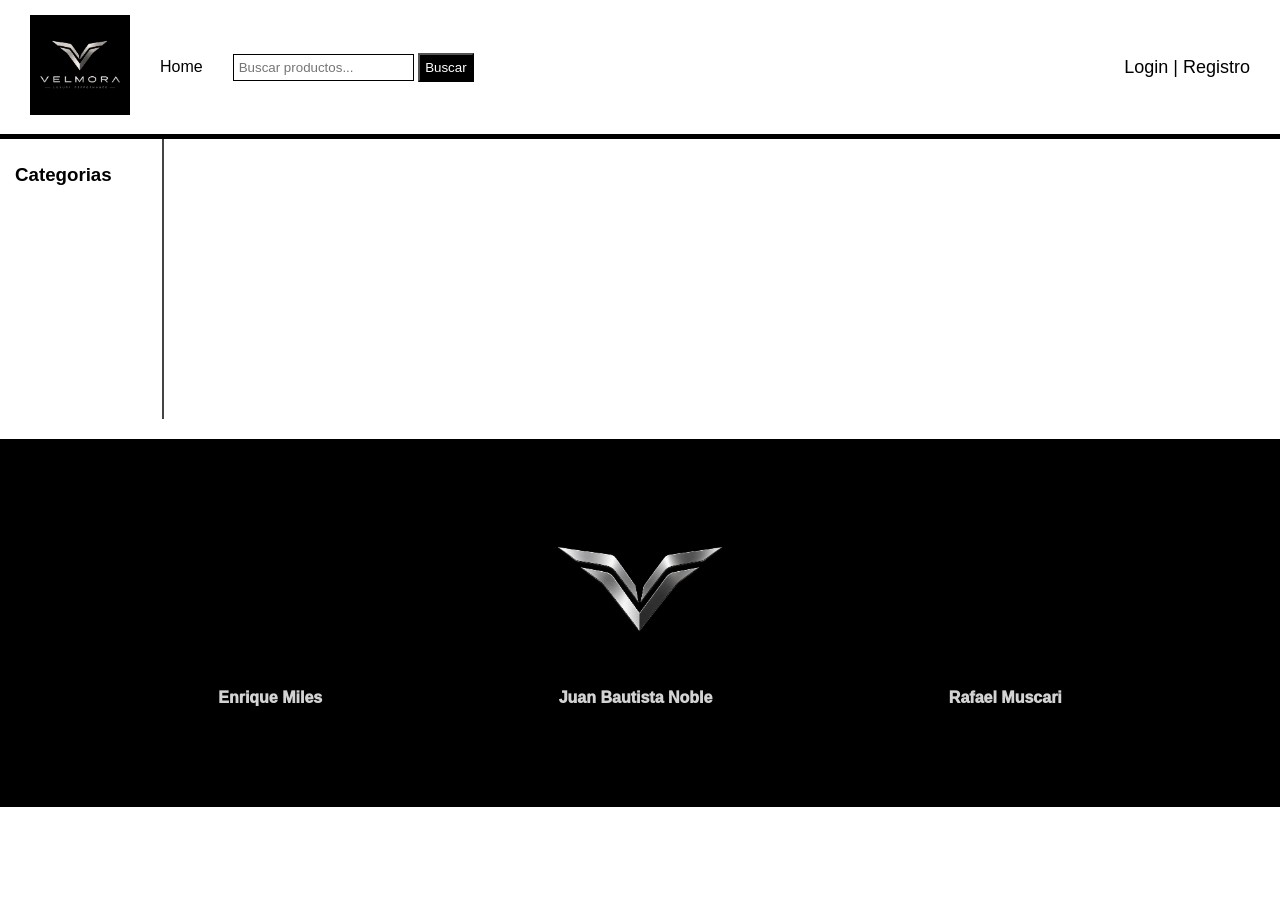
<file: index.html>
<!DOCTYPE html>
<html lang="en">

<head>
    <meta charset="UTF-8">
    <meta name="viewport" content="width=device-width, initial-scale=1.0">
    <title>Home</title>
    <link rel="stylesheet" href="./css/style.css">
    <link rel="preconnect" href="https://fonts.googleapis.com">
    <link rel="preconnect" href="https://fonts.gstatic.com" crossorigin>
    <link
        href="https://fonts.googleapis.com/css2?family=Cormorant+Garamond:ital,wght@0,300..700;1,300..700&family=Raleway:ital,wght@0,100..900;1,100..900&display=swap"
        rel="stylesheet">
</head>

<body>
    <header>
        <div class="header">
        <div class="logo_buscador">
            <a href="./index.html" class="logo link">
                <img src="./imagenes/logoconnombre.png" alt="logo">
            </a>
        <a href="./index.html" class="home">Home</a>
        <form  class="buscador" action="./search-results.html" method="get">
            <input class="input-buscador" type="text" name="buscador" placeholder="Buscar productos..." required>
            <button type="submit" class="buscar">Buscar</button>
        </form>
        </div>
        <div class="login-registro">
            <a id="menu-login" href="./login.html">Login</a>
            <span id="menu-separador">|</span>
            <a id="menu-registro" href="./register.html">Registro</a>
        </div>
        <p id="saludo"></p>
        <a id="link-logout" href="#">Logout</a>
        </div>
    </header>
    <main class="main-index">
        
        <div class="menu">
        <h3>Categorias</h3>
        <nav class="menu-lista">
            <ul id="lista-menu" ></ul>
        </nav>
        </div>

        <div>
        <h1 class="titulo-nuevos"></h1>
        <section id="productos-nuevos" class="nuevos-productos"></section>
        
        <h1 class="titulo-destacados"></h1>
        <section id="productos-destacados" class="productos-destacados"></section>
        </div>
    </main>

    <footer>
        <div class="logo-sinnombre"><img src="./imagenes/logo.png" alt="logo"></div>
        <nav>
            <ul class="nombres">
                <li class="nombre-particular">Enrique Miles</li>
                <li class="nombre-particular">Juan Bautista Noble</li>
                <li class="nombre-particular">Rafael Muscari</li>
            </ul>
        </nav>
    </footer>
    <script src="./js/index.js"></script>
    <script src="./js/saludo.js"></script>
    <script src="./js/logout.js"></script>   
</body>

</html>
</file>
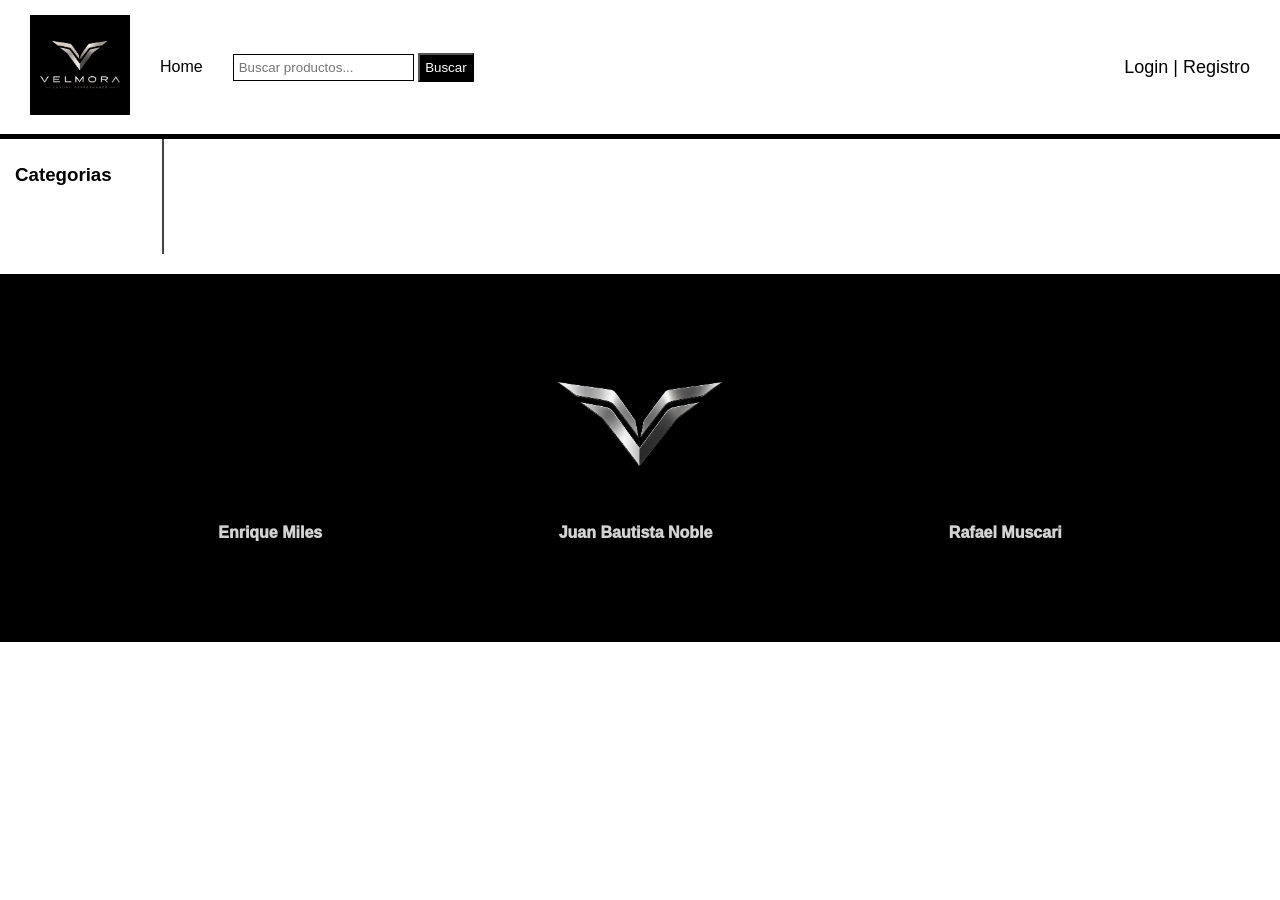
<file: category.html>
<!DOCTYPE html>
<html lang="en">
<head>
    <meta charset="UTF-8">
    <meta name="viewport" content="width=device-width, initial-scale=1.0">
    <title>Productos por categoria</title>
    <link rel="stylesheet" href="./css/style.css">
</head>
<body>
 <header class="header">
        <div class="logo_buscador">
            <a href="./index.html" class="logo link">
                <img src="./imagenes/logoconnombre.png" alt="logo">
            </a>
             <a href="./index.html" class="home">Home</a>
        <form  class="buscador" action="./search-results.html" method="get">
            <input class="input-buscador" type="text" name="buscador" placeholder="Buscar productos..." required>
            <button type="submit" class="buscar">Buscar</button>
        </form>
        </div>
    <div class="login-registro">
        <a id="menu-login" href="./login.html">Login</a>
        <span id="menu-separador">|</span>
        <a id="menu-registro" href="./register.html">Registro</a>
    </div>
    <p id="saludo"></p>
    <a id="link-logout" href="#">Logout</a>

    </header>
    <main class="main-index">
   <div class="menu">
        <h3>Categorias</h3>
        <nav class="menu-lista">
            <ul id="lista-menu" ></ul>
        </nav>
        </div>
        <section>
            <h1 class="titulo-nuevos" id="titulo-categoria"></h1>
            <div class="nuevos-productos" id="productos-categoria">
            </div>
        </section>
        </main>
    <footer>
        <div class="logo-sinnombre"><img src="./imagenes/logo.png" alt="logo"></div>
        <nav>
            <ul class="nombres">
                <li class="nombre-particular">Enrique Miles</li>
                <li class="nombre-particular">Juan Bautista Noble</li>
                <li class="nombre-particular">Rafael Muscari</li>
            </ul>
        </nav>
    </footer>
    <script src="./js/category.js"></script>
    <script src="./js/saludo.js"></script>
    <script src="./js/logout.js"></script>
    <script src="./js/index.js"></script>
</body>
</html>
</file>
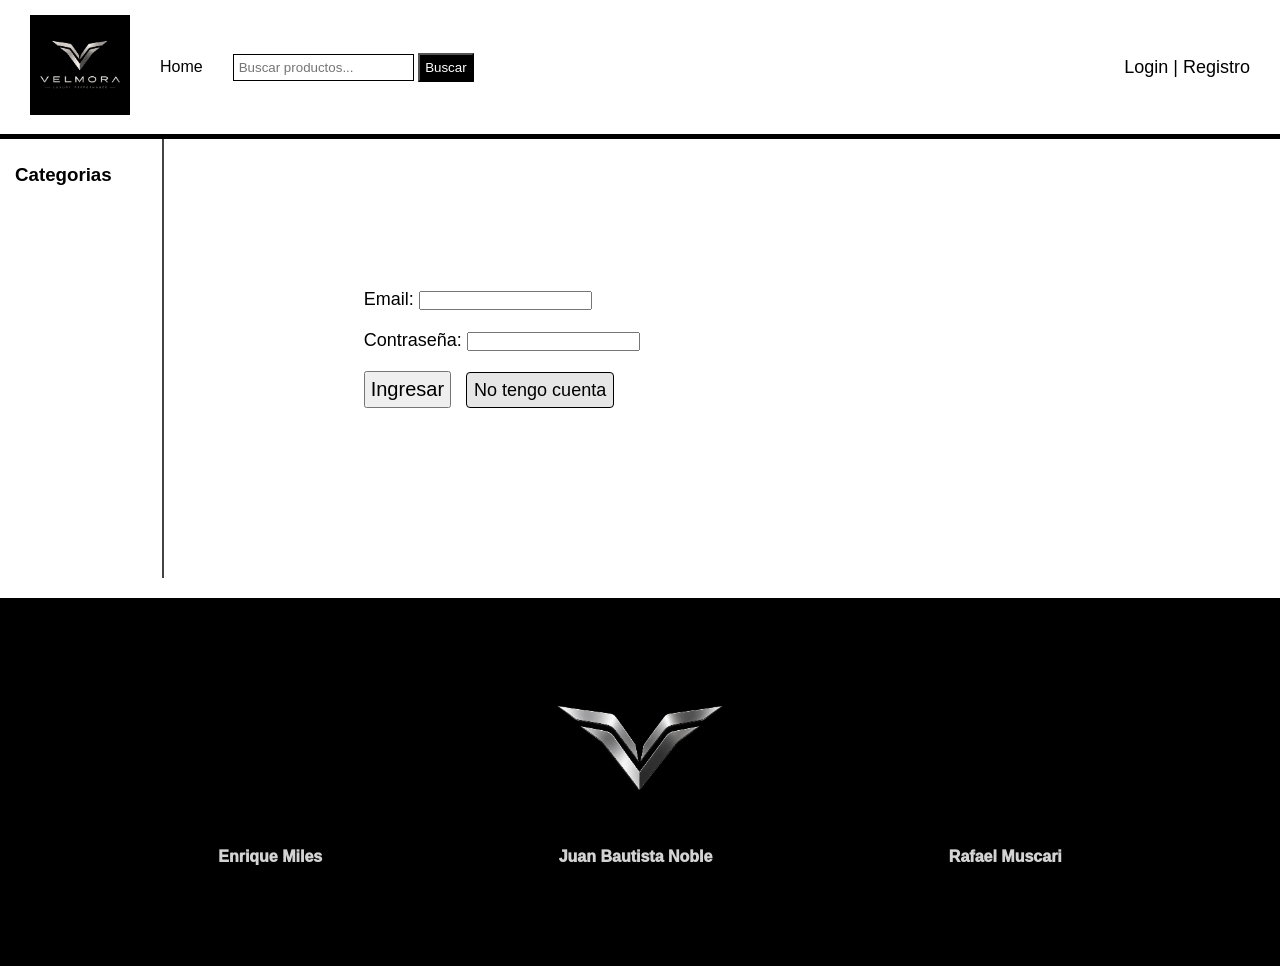
<file: login.html>
<!DOCTYPE html>
<html lang="en">
<head>
    <meta charset="UTF-8">
    <meta name="viewport" content="width=device-width, initial-scale=1.0">
    <title>Login</title>
    <link rel="stylesheet" href="./css/style.css">
</head>
<body>
      <header class="header">
        <div class="logo_buscador">
            <a href="./index.html" class="logo link">
                <img src="./imagenes/logoconnombre.png" alt="logo">
            </a>
            <a href="./index.html" class="home">Home</a>
        <form  class="buscador" action="./search-results.html" method="get">
            <input class="input-buscador" type="text" name="buscador" placeholder="Buscar productos..." required>
            <button type="submit" class="buscar">Buscar</button>
        </form>
        </div>
        <div class="login-registro">
            <a id="menu-login" href="./login.html">Login</a>
            <span id="menu-separador">|</span>
            <a id="menu-registro" href="./register.html">Registro</a>
        </div>
        <p id="saludo"></p>
        <a id="link-logout" href="#">Logout</a>
    </header>
    <main class="main-index">
    <div  class="menu-login-register">
        <h3>Categorias</h3>
        <nav class="menu-lista">
            <ul id="lista-menu" ></ul>
        </nav>
        </div>
    <div class="login">
        <form id="form-login">
            <div class="email">
                <label for="email">Email:</label>
                <input id="email" type="email" name="email">
            </div>
            <div class="email">
                <label for="contraseña">Contraseña:</label>
                <input id="contraseña" type="password" name="contraseña">
            </div>
            <p id="mensaje-error"></p>
            <div class="email">
                <button class="ingresar" type="submit">Ingresar</button>
                <span><a class="cuenta" href="./register.html">No tengo cuenta</a></span>
            </div>
        </form>
    </div>
</main>
    <footer>
        <div class="logo-sinnombre"><img src="./imagenes/logo.png" alt="logo"></div>
        <nav>
            <ul class="nombres">
                <li class="nombre-particular">Enrique Miles</li>
                <li class="nombre-particular">Juan Bautista Noble</li>
                <li class="nombre-particular">Rafael Muscari</li>
            </ul>
        </nav>
    </footer>
    <script src="./js/login.js"></script>
    <script src="./js/saludo.js"></script>
    <script src="./js/logout.js"></script>
</body>
</html>
</file>
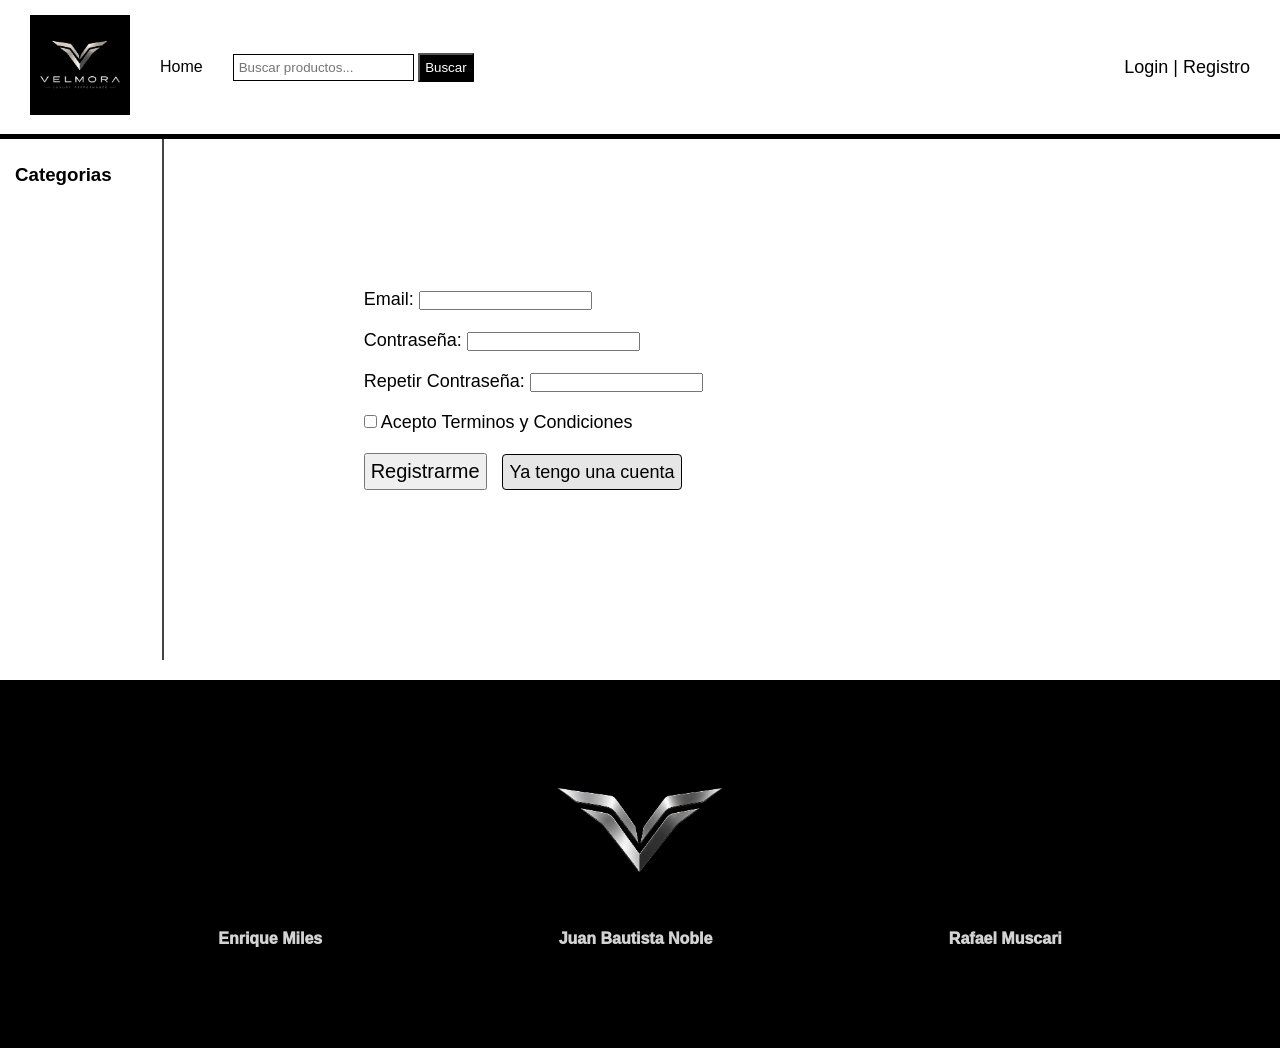
<file: register.html>
<!DOCTYPE html>
<html lang="en">
<head>
    <meta charset="UTF-8">
    <meta name="viewport" content="width=device-width, initial-scale=1.0">
    <title>Registro</title>
    <link rel="stylesheet" href="./css/style.css">
</head>
<body>
     <header class="header">
        <div class="logo_buscador">
            <a href="./index.html" class="logo link">
                <img src="./imagenes/logoconnombre.png" alt="logo">
            </a>
             <a href="./index.html" class="home">Home</a>
        <form  class="buscador" action="./search-results.html" method="get">
            <input class="input-buscador" type="text" name="buscador" placeholder="Buscar productos..." required>
            <button type="submit" class="buscar">Buscar</button>
        </form>
        </div>
        <div class="login-registro">
            <a id="menu-login" href="./login.html">Login</a>
            <span id="menu-separador">|</span>
            <a id="menu-registro" href="./register.html">Registro</a>
        </div>
        <p id="saludo"></p>
        <a id="link-logout" href="#">Logout</a>
    </header>
    <main class="main-index">
   <div class="menu-login-register">
        <h3>Categorias</h3>
        <nav class="menu-lista">
            <ul id="lista-menu" ></ul>
        </nav>
        </div>
<div class="login">
    <form id="form-registro">
        <div class="email">
            <label for="email">Email:</label>
            <input id="email" type="email" name="email">
        </div>
        <div class="email">
            <label for="contrasenia">Contraseña:</label>
            <input id="contrasenia" type="password" name="contrasenia">
        </div>
         <div class="email">
            <label for="repetir-contrasenia">Repetir Contraseña:</label>
            <input id="repetir-contrasenia" type="password" name="repetir-contrasenia">
        </div>
        <div class="email">
            <input type="checkbox" name="terminos" value="Acepto Terminos y Condiciones" id="terminos" required>
            <label for="terminos">Acepto Terminos y Condiciones</label>
        </div>
        <p id="mensaje-error" class="mensaje-error"></p>
        <div class="email">
            <button class="ingresar" type="submit">Registrarme</button>
            <span><a class="cuenta" href="./login.html">Ya tengo una cuenta</a></span>
        </div>
    </form>
</div>
</main>
<footer>
        <div class="logo-sinnombre"><img src="./imagenes/logo.png" alt="logo"></div>
        <nav>
            <ul class="nombres">
                <li class="nombre-particular">Enrique Miles</li>
                <li class="nombre-particular">Juan Bautista Noble</li>
                <li class="nombre-particular">Rafael Muscari</li>
            </ul>
        </nav>
    </footer>
    <script src="./js/register.js"></script>
    <script src="./js/saludo.js"></script>
    <script src="./js/logout.js"></script>
</body>
</html>
</file>
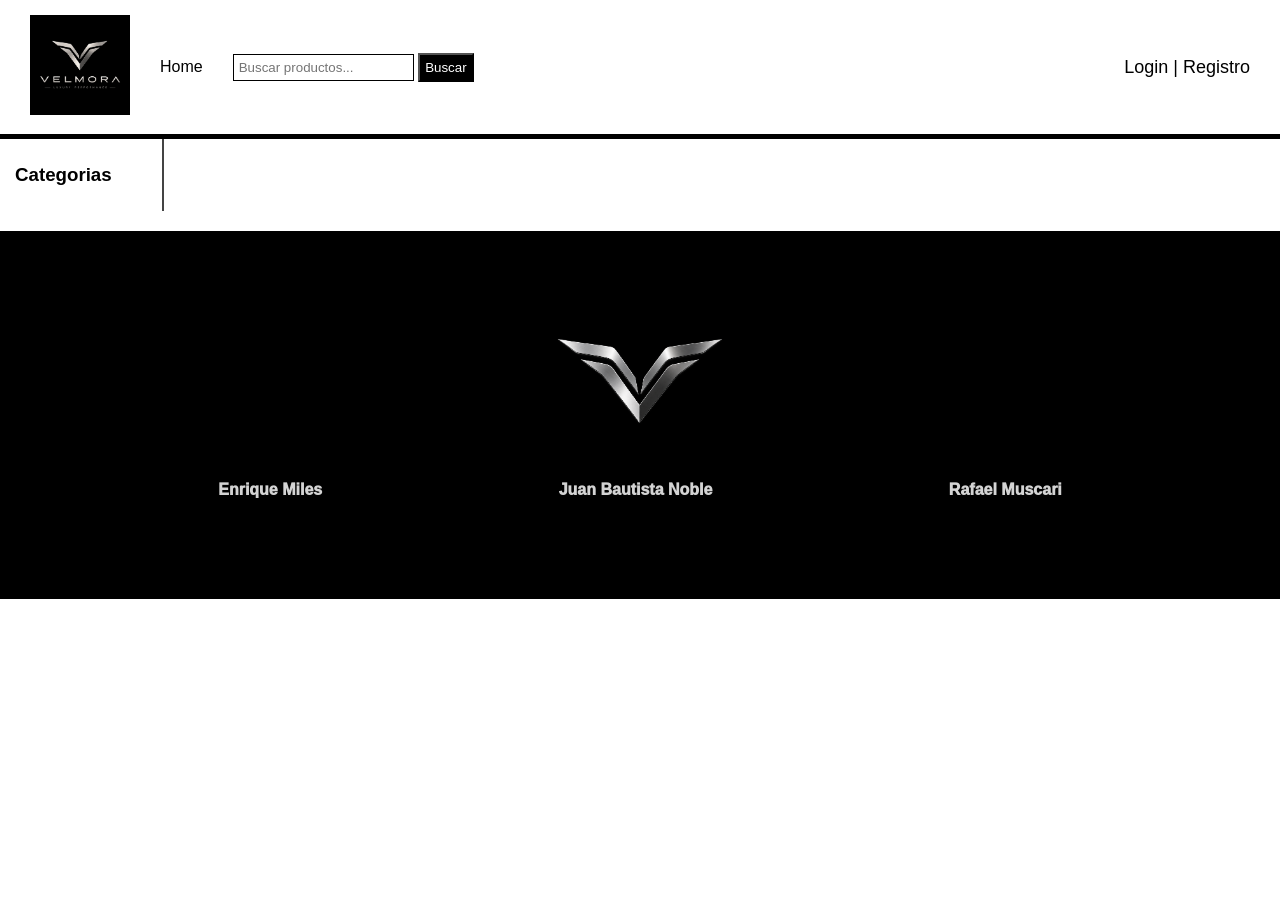
<file: search-results.html>
<!DOCTYPE html>
<html lang="en">
<head>
    <meta charset="UTF-8">
    <meta name="viewport" content="width=device-width, initial-scale=1.0">
    <title>Resultados de busqueda</title>
    <link rel="stylesheet" href="./css/style.css">
</head>
<body>
     <header class="header">
        <div class="logo_buscador">
            <a href="./index.html" class="logo link">
                <img src="./imagenes/logoconnombre.png" alt="logo">
            </a>
             <a href="./index.html" class="home">Home</a>
        <form  class="buscador" action="./search-results.html" method="get">
            <input class="input-buscador" type="text" name="buscador" placeholder="Buscar productos..." required>
            <button type="submit" class="buscar">Buscar</button>
        </form>
        </div>
        <div class="login-registro">
            <a id="menu-login" href="./login.html">Login</a>
            <span id="menu-separador">|</span>
            <a id="menu-registro" href="./register.html">Registro</a>
        </div>
        <p id="saludo"></p>
        <a id="link-logout" href="#">Logout</a>
    </header>
    <main class="main-index">
    <div class="menu">
        <h3>Categorias</h3>
        <nav class="menu-lista">
            <ul id="lista-menu" ></ul>
        </nav>
    </div>
    <div>
        <h1 class="resultados-busqueda" id="titulo-busqueda"></h1>
        <section class="nuevos-productos" id="resultados-busqueda"></section>
    </div>
    </main>
    <footer>
        <div class="logo-sinnombre"><img src="./imagenes/logo.png" alt="logo"></div>
        <nav>
            <ul class="nombres">
                <li class="nombre-particular">Enrique Miles</li>
                <li class="nombre-particular">Juan Bautista Noble</li>
                <li class="nombre-particular">Rafael Muscari</li>
            </ul>
        </nav>
    </footer>
    <script src="./js/search.results.js"></script>
    <script src="./js/saludo.js"></script>
    <script src="./js/logout.js"></script>
    <script src="./js/index.js"></script>
</body>
</html>
</file>
<file: css/style.css>
* {
    box-sizing: border-box;
    margin: 0;
    padding: 0;
}

ul,
ol,
li {
    list-style-type: none;
}

a {
    text-decoration: none;
    color: black;
}

body {
    background-color: white;
    color: black;
    font-family: 'Trebuchet MS', 'Lucida Sans Unicode', 'Lucida Grande', 'Lucida Sans', Arial, sans-serif;
}

.header {
    background-color: white;
    border-bottom: 5px black solid;
    display: flex;
    align-items: center;
    justify-content: space-between;
    padding: 15px 30px;
    width: 100%;
}   

.logo img {
    height: 100px;
    width: 100px;
}

.home{
    margin: 0 30px;
}

.logo_buscador{
    display: flex;
    align-items: center;
}


.input-buscador{
    border-radius: 0;
    font-family: 'Trebuchet MS', 'Lucida Sans Unicode', 'Lucida Grande', 'Lucida Sans', Arial, sans-serif;
    color: black;
    border: 1px black solid;
    padding: 5px;
}

.buscar{
    background-color: black;
    color: white;
    font-family: 'Trebuchet MS', 'Lucida Sans Unicode', 'Lucida Grande', 'Lucida Sans', Arial, sans-serif;
    padding: 5px;
}

.login-registro{
   font-size: 18px;
   justify-self: flex-end;
}

.foto-auto img{
    width: 100%;
    border-bottom: solid black 2px;
}

.main-index{
    display: flex;
}

.menu{
    padding: 15px;
    padding-right: 50px;
    margin-right: 50px;
    border-right: #444 solid 2px;
}

.menu-login-register{
    padding: 15px;
    padding-right: 50px;
    margin-right: 50px;
    border-right: #444 solid 2px;
}

.menu-li{
    margin: 10px;
    text-transform: uppercase;
}



.categoria{
    padding: 10px;
    display: flex;
    flex-direction: column;
}
    
.categoria a{
    font-weight: 700;
    color: white;
}

.nuevos-productos{
    display: flex;
    flex-wrap: wrap;
}

.titulo-nuevos{
    padding: 100px 60px 15px;
    font-size: 35px; 
    text-transform: uppercase;
}

.producto{
    margin: 30px 10px 15px 10px;
    background-color:  rgb(215, 215, 215);
    border-radius: 20px;
    width: 310px;
    padding: 25px;
}

.foto{
    width: 280px;
}

h3{
   margin: 10px 0;
}

.precio{
    font-weight: bold;
}

.ver {
    background-color: #444;
    padding: 10px;
    width: 75px;
    color: white;
}

.ver a{
    text-decoration: none;
    color: white;
}

.productos-destacados{
    display: flex;
    flex-wrap: wrap;
}

.titulo-destacados{
    padding: 100px 60px 15px;
    font-size: 35px;
    margin-top: 50px;
    text-transform: uppercase;
}

.destacado{
    margin: 30px 10px 15px 10px;
    background-color: white;
    border-radius: 20px;
    border: 2px solid rgb(215, 215, 215);
    width: 310px;
    padding: 25px;
}

footer{
    background-color: black;
    padding: 50px 100px 100px;
    margin-top: 20px;
}

.logo-sinnombre{
    display: flex;
    justify-content: center;
}

.logo-sinnombre img {
    height: 200px;
}

.nombres{
    display: flex;
    justify-content: space-around;
}

.nombre-particular{
    color: lightgrey;
    font-weight: 1000;
    font-family: 'Segoe UI', Tahoma, Geneva, Verdana, sans-serif;
}

.login{
    display: flex;
    justify-content: center;
    margin: 150px;
    font-size: 18px;
}

.email{
    margin: 0 0 20px ;
}

.ingresar{
    font-size: 20px;
    margin-right: 10px;
    padding: 5px;
}

.cuenta{
    border: black 1px solid;
    padding: 7px;
    border-radius: 4px;
    background-color: rgb(231, 230, 230);
}

.producto-uni{
    display: flex;
    justify-content: center;
    margin: 30px;
    height: 400px;
}

.carrera{
    width: 1000px;
    display: flex;
    justify-content: center;
}

.caracteristicas{
    margin: 50px;
    border: 2px solid rgb(215, 215, 215);
    border-radius: 20px;
    padding: 20px;
    width: 1000px;
}

.caracter{
    margin: 10px;
}

.fuente{
    font-weight:bold ;
    margin: 5px 0;
}

.precio{
    margin: 15px 0;
    font-size: 20px;
}

.margen{
    margin: 10px 0;
}

.tags{
    display: flex;
    justify-content: center;
}

.deportivo{
    display: flex;
    justify-content: center;
    margin-top: 30px;
}

.dua{
    margin: 0 100px;
    padding: 5px;
    border: 2px solid rgb(215, 215, 215);
    border-radius: 5px;
}

.resenas { 
   margin-bottom: 30px;
}


.usuario{
    border: solid 2px rgb(215, 215, 215);
    border-radius: 20px;
    padding: 20px;
    margin: 10px 35px 10px 15px;
}

.usuario img{
    width: 200px;
}

.resultados-busqueda{
    margin: 50px 30px;
}

.resultado{
    margin-right: 15px;
}

.no-hay{
    margin: 30px;
}

@media (max-width:480px) {
    .foto-auto{
        display: none;
    }
.main-index{
    display: flex;
    flex-direction: column;
}

.nuevos-productos{
    display: flex;
    flex-direction: column; 
    align-items: center;
     

}

.productos-destacados{
   display: flex;
   flex-direction: column;
   align-items: center;
}

.login-registro{
    margin-left: 15px;
}

.email{
    display: flex;
    flex-direction: column;
}

.ingresar{
    margin-bottom: 15px;
}

.caracteristicas{
    width: 400px;
}

.carrera{
    width: 400px;
}

.deportivo{
    display: flex;
    flex-direction: column;
}

.menu {
    width: 100%;
}

.menu-login-register{
    display: none;
}

.header{
    display: flex;
    flex-direction: column;
}
}
</file>
